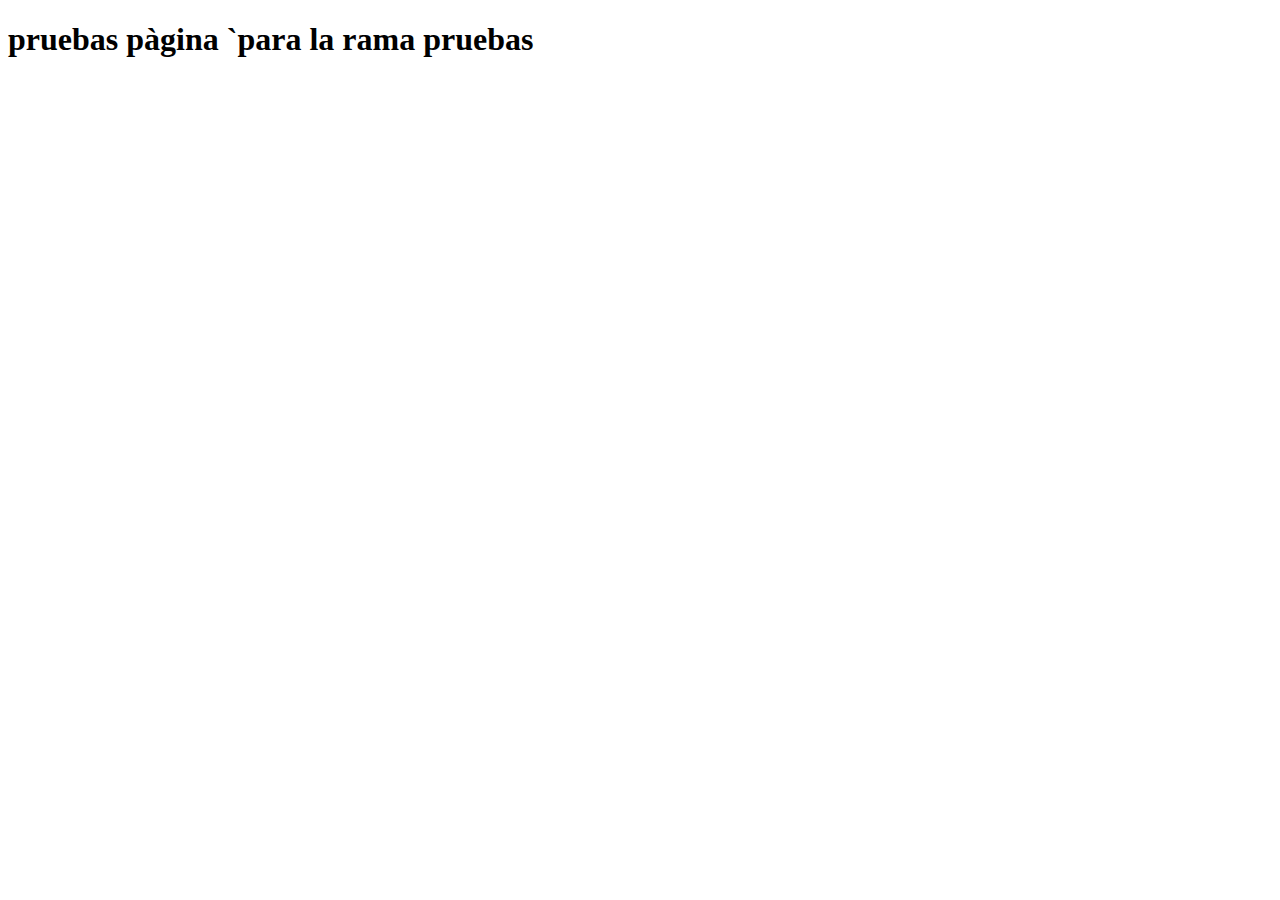
<file: prueba.html>
<!DOCTYPE html>
<html lang="en">
<head>
    <meta charset="UTF-8">
    <meta name="viewport" content="width=device-width, initial-scale=1.0">
    <title>Document</title>
</head>
<body>
    <h1>pruebas pàgina `para la rama pruebas</h1>
</body>
</html>
</file>
